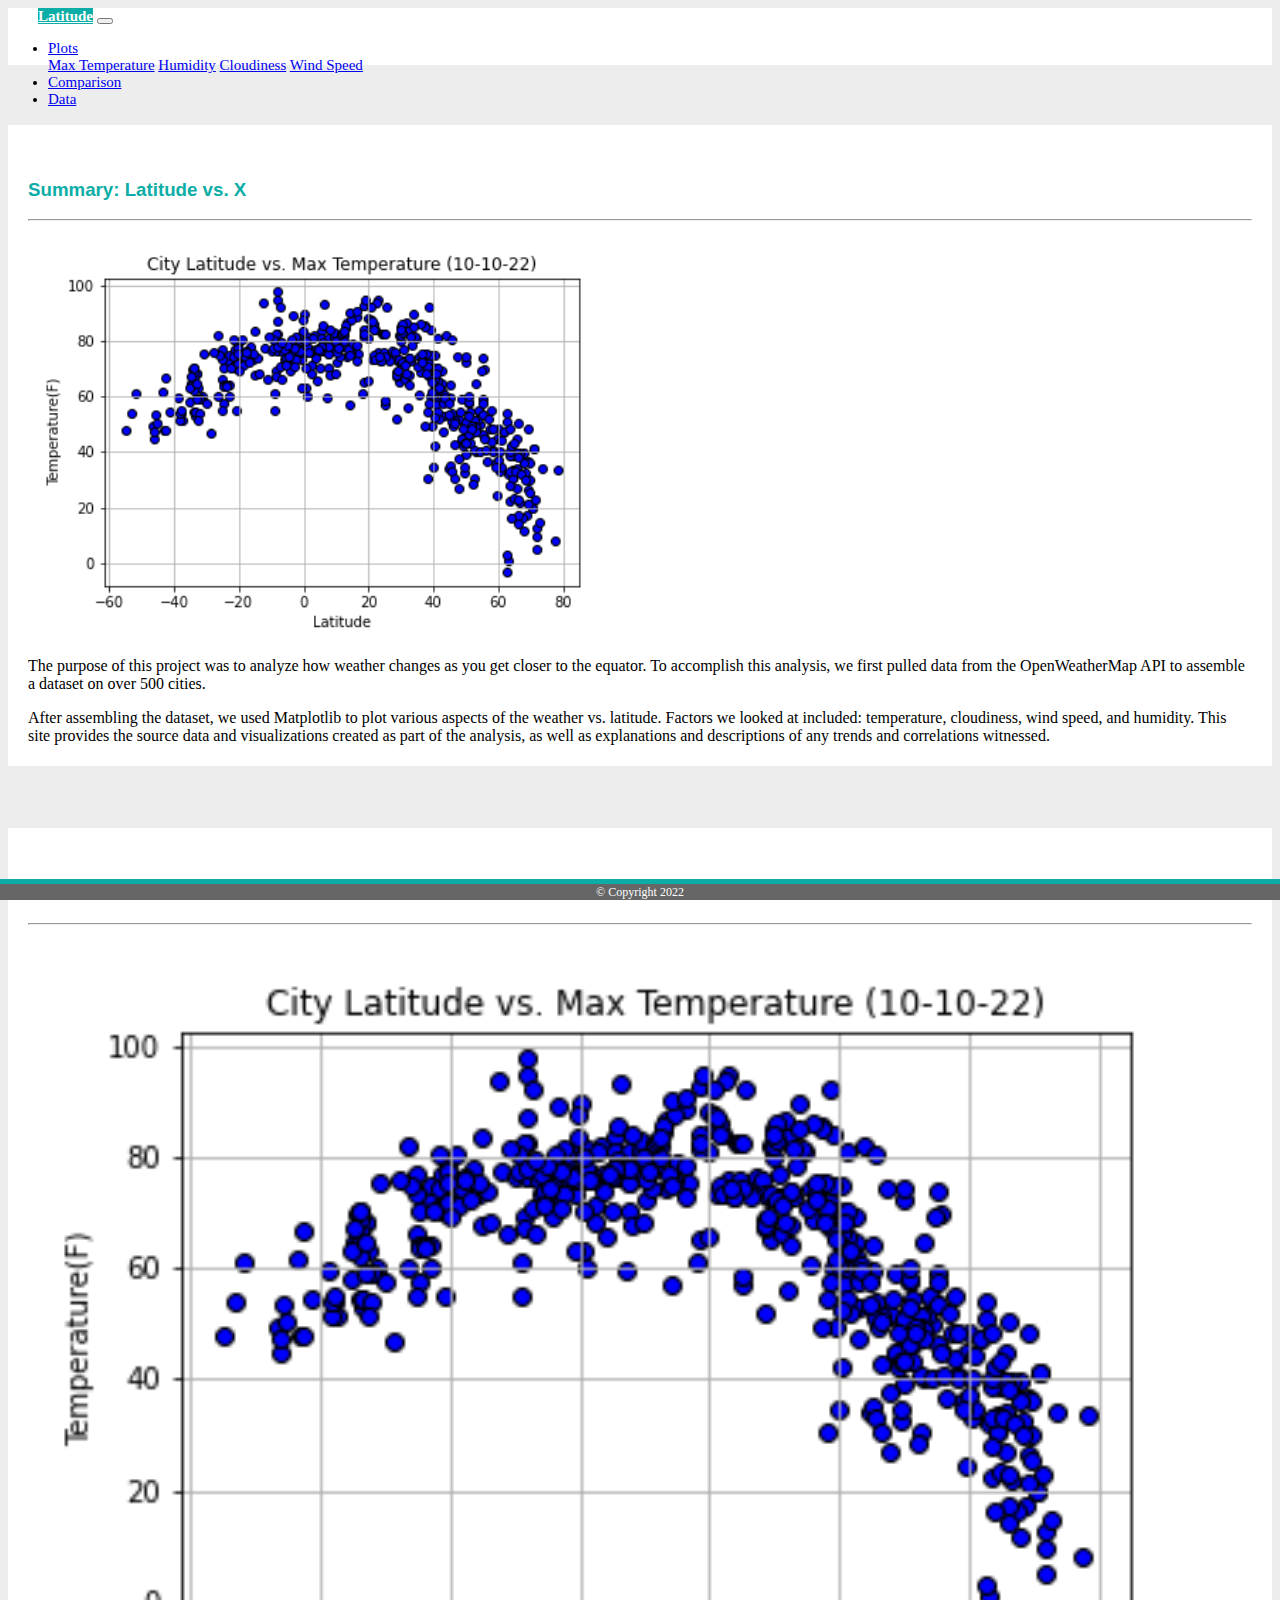
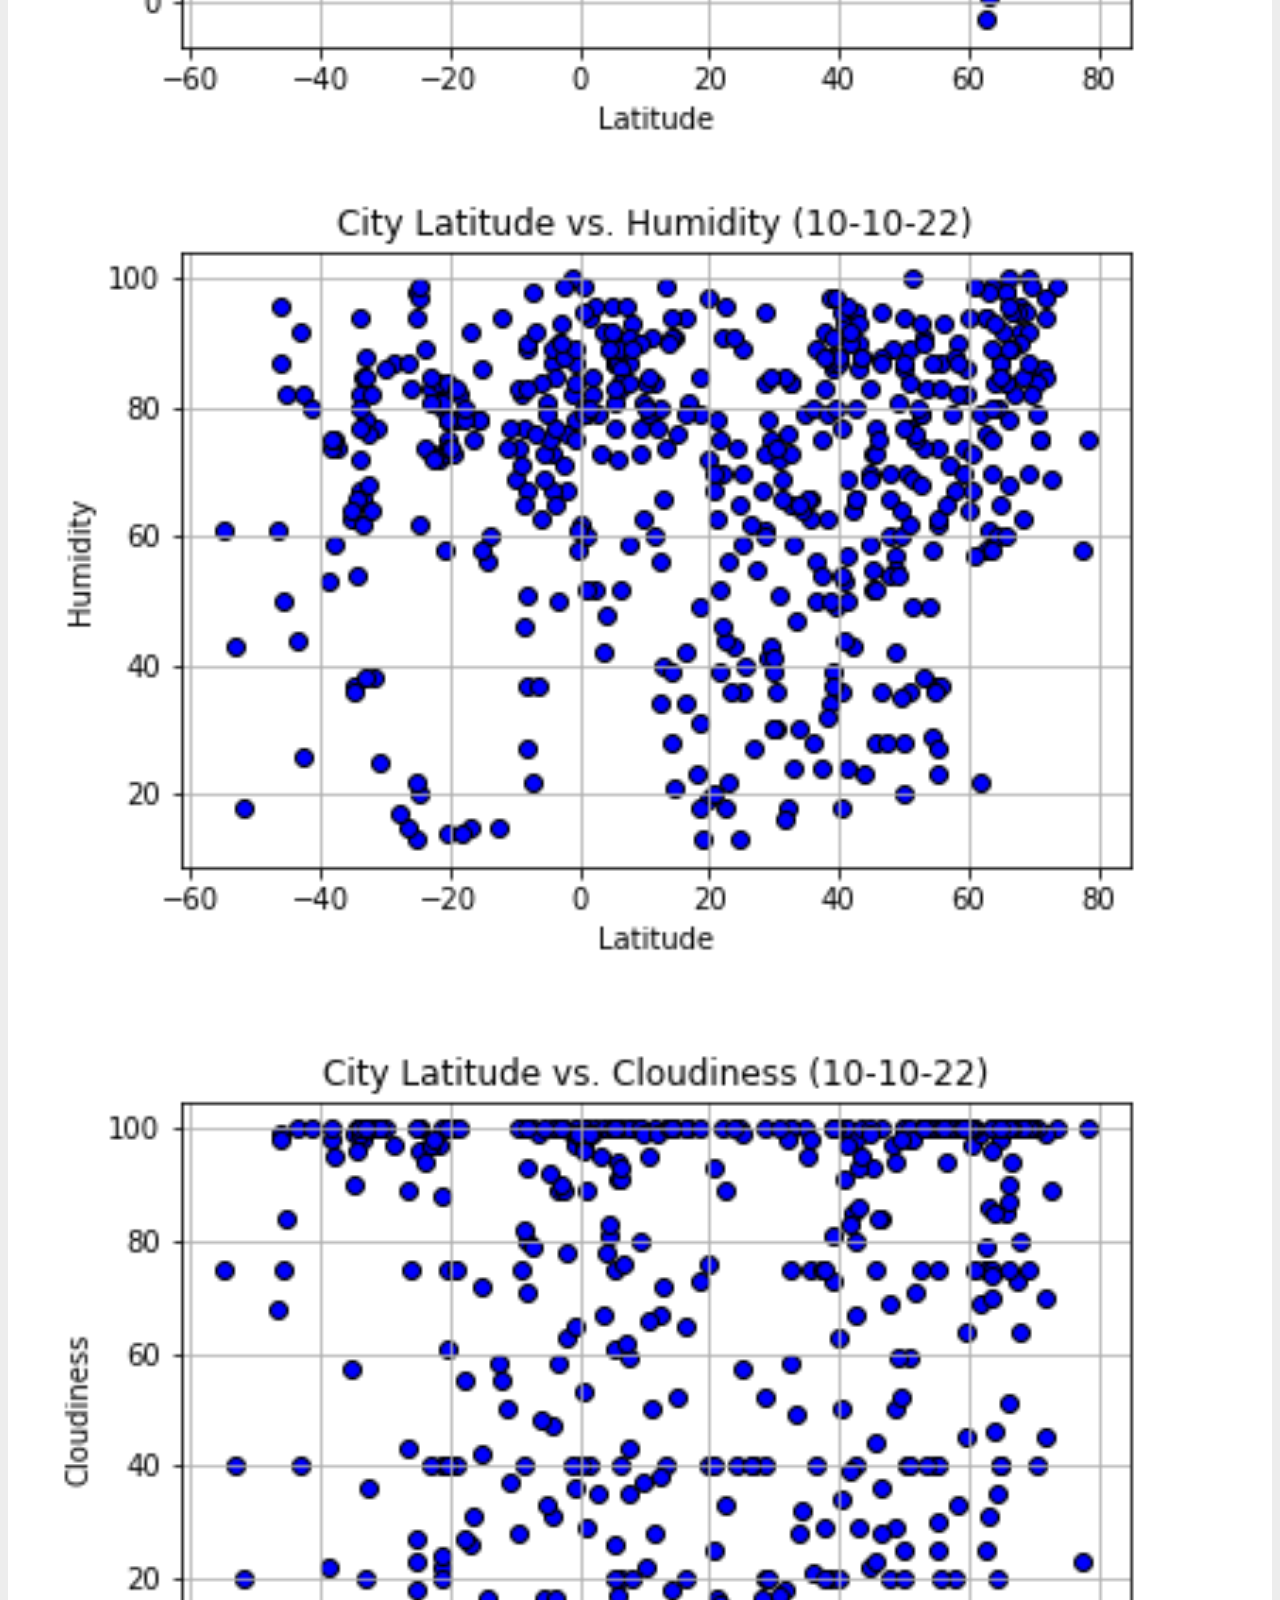
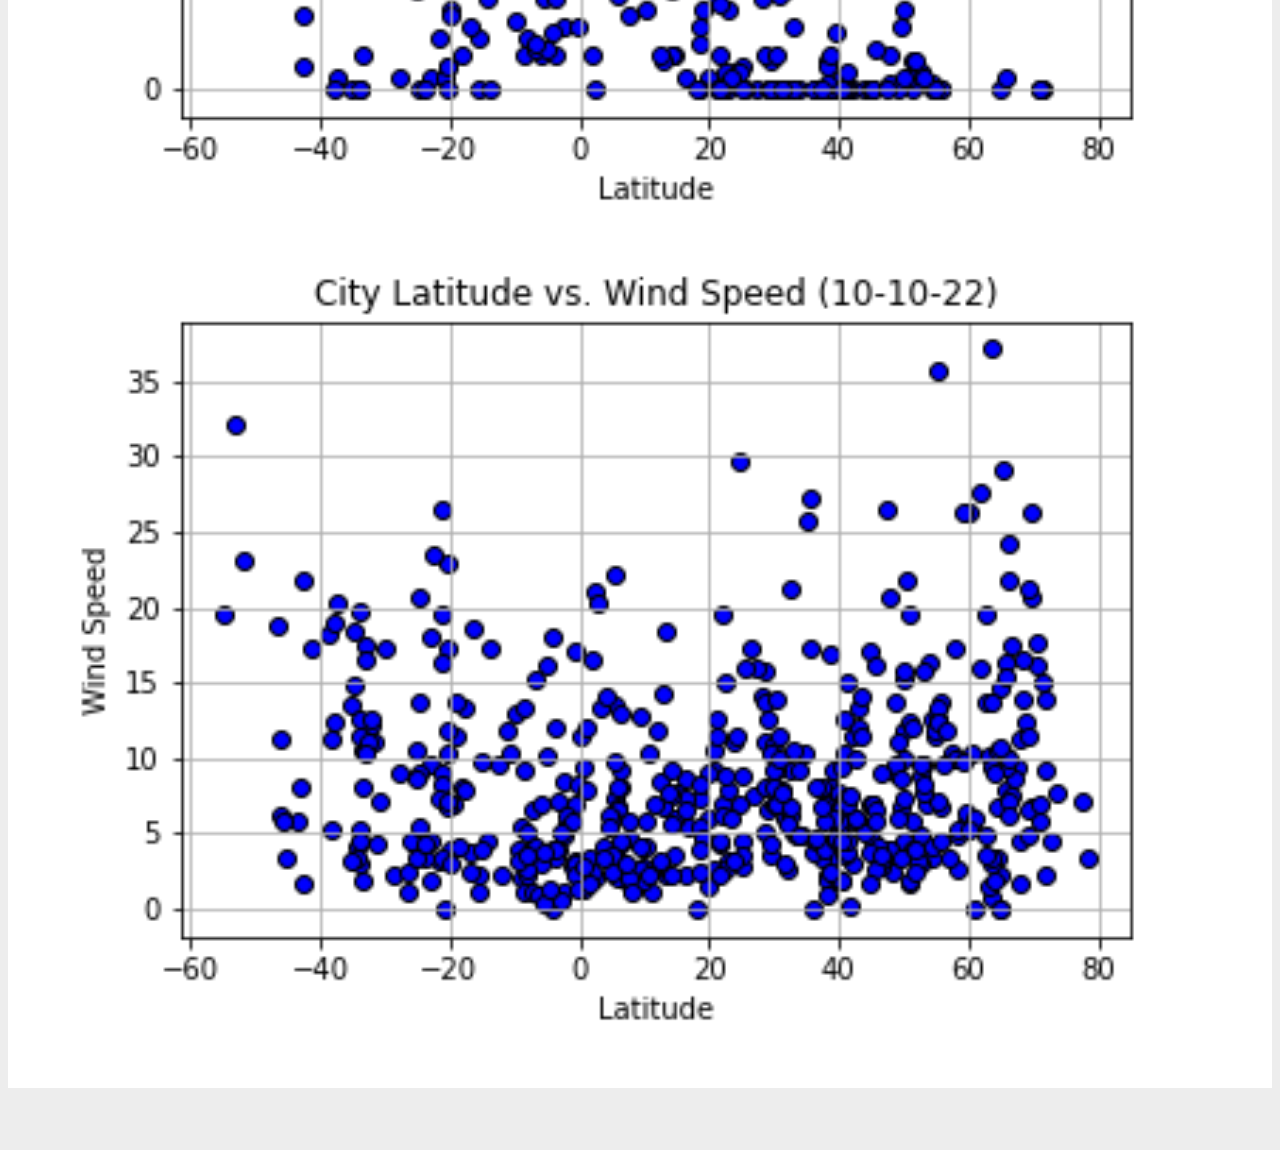
<file: index.html>
<!DOCTYPE html>
<html lang="en">
<head>
    <meta charset="UTF-8">
    <meta name="viewport" content="width=device-width, initial-scale=1.0">
    <title>Latitude</title>

 <!-- Bootstrap CSS -->
<link rel="stylesheet" href="https://stackpath.bootstrapcdn.com/bootstrap/4.5.0/css/bootstrap.min.css" integrity="sha384-9aIt2nRpC12Uk9gS9baDl411NQApFmC26EwAOH8WgZl5MYYxFfc+NcPb1dKGj7Sk" crossorigin="anonymous">

 <!-- CSS Link-->
 <link rel="stylesheet" type="text/css" href="Assets/css/style.css">

</head>
<body id="index">
    <!-- Navigation Section -->
    <div class="navigation">      
        <nav class="navbar navbar-expand-lg navbar-light">
          <a class="navbar-brand" href="index.html">Latitude</a>            
          <button class="navbar-toggler" type="button" data-toggle="collapse" data-target="#navbarNavDropdown"
             aria-controls="navbarNavDropdown" aria-expanded="true" aria-label="Toggle navigation">
              <span class="navbar-toggler-icon"></span>
          </button>
          <div class="collapse navbar-collapse" id="navbarNavDropdown">
            <ul class="navbar-nav ml-auto">
              <li class="nav-item dropdown">
                <a class="nav-link dropdown-toggle" href="#" id="navbarDropdownMenuLink" role="button" data-toggle="dropdown" aria-haspopup="true" aria-expanded="false">
                   Plots
                </a>
                <div class="dropdown-menu" aria-labelledby="navbarDropdownMenuLink">
                    <a class="dropdown-item" href="Visualisations/temperature.html">Max Temperature</a>
                    <a class="dropdown-item" href="Visualisations/humidity.html">Humidity</a>
                    <a class="dropdown-item" href="Visualisations/cloudiness.html">Cloudiness</a>
                    <a class="dropdown-item" href="Visualisations/windspeed.html">Wind Speed</a>
                  </div>
              </li>
              <li class="nav-item">
                <a class="nav-link" href="comparison.html">Comparison</a>
              </li>
              <li class="nav-item">
                <a class="nav-link" href="data.html">Data</a>
              </li>
            </ul>
          </div>            
        </nav>       
    
    </div>  
<!-- Content Section-->
<div class="container">
  <div class="row">
    <div class="col-lg-7 col-md-12">
      <div class="box" style="padding-bottom: 5px;">
        <h3 class="title">Summary: Latitude vs. X</h3>
        <hr>
        <img src="Assets/Images/fig1.png" class="vizualization rounded float-left" alt="Max Temperature Graph">
        <p>
          The purpose of this project was to analyze how weather changes as you get closer to the equator. 
          To accomplish this analysis, we first pulled data from the OpenWeatherMap API to assemble a 
          dataset on over 500 cities.
        </p>
        <p>
          After assembling the dataset, we used Matplotlib to plot various aspects of the weather vs. latitude. 
          Factors we looked at included: temperature, cloudiness, wind speed, and humidity. This site provides
          the source data and visualizations created as part of the analysis, as well as explanations and descriptions
          of any trends and correlations witnessed.
        </p>
      </div>
    </div>
    <div class="col-lg-5 col-md-12">
      <div class="box">
        <h5 class="title">Visualizations</h5>
        <hr>
        <div class="container">
          <div class="row" style="padding-bottom: 30px;">
            <div class="col-6">
              <a href="Visualisations/temperature.html">
                <img class="panel" src="Assets/Images/fig1.png" alt="Max Temperature Graph">
              </a>
            </div>
            <div class="col-6">
              <a href="Visualisations/humidity.html">
                <img class="panel" src="Assets/Images/fig2.png" alt="Humidity Graph">
              </a>
            </div>
          </div>
          <div class="row" style="padding-bottom: 30px;">
            <div class="col-6">
              <a href="Visualisations/cloudiness.html">
                <img class="panel" src="Assets/Images/fig3.png" alt="Cloudiness Graph">
              </a>
            </div>
            <div class="col-6">
              <a href="Visualisations/windspeed.html">
                <img class="panel" src="Assets/Images/fig4.png" alt="Wind Speed Graph">
              </a>
            </div>          
          </div>
        </div>
      </div>
    </div>



  </div>
</div>
    
  <!-- Footer Section -->
  <footer>
    <div class="footer">&copy; Copyright 2022</div>
  </footer>

  <!-- Bootstrap JS -->
     <script src="https://code.jquery.com/jquery-3.5.1.slim.min.js" integrity="sha384-DfXdz2htPH0lsSSs5nCTpuj/zy4C+OGpamoFVy38MVBnE+IbbVYUew+OrCXaRkfj" crossorigin="anonymous"></script>
    <script src="https://cdn.jsdelivr.net/npm/popper.js@1.16.0/dist/umd/popper.min.js" integrity="sha384-Q6E9RHvbIyZFJoft+2mJbHaEWldlvI9IOYy5n3zV9zzTtmI3UksdQRVvoxMfooAo" crossorigin="anonymous"></script>
    <script src="https://stackpath.bootstrapcdn.com/bootstrap/4.5.0/js/bootstrap.min.js" integrity="sha384-OgVRvuATP1z7JjHLkuOU7Xw704+h835Lr+6QL9UvYjZE3Ipu6Tp75j7Bh/kR0JKI" crossorigin="anonymous"></script>
</body>

</html>
</file>
<file: Assets/css/style.css>
.navbar{
    max-height: 57px; 
  }
  .navigation .navbar-brand{
    color: white; 
    margin-left: 30px; 
    padding: inherit; 
    font-weight: bold; 
    background-color: #0BADA6;
    font-family: Georgia, 'Times New Roman', Times, serif;
}

.navbar{
    background-color: white; 
    font-size: 15px; 
  }

  .active, .dropdown-menu .dropdown-item:active a:hover{
    background-color:#E7E7E7; 
  }

  .dropdown .dropdown-menu .dropdown-item:active, .dropdown .dropdown-menu .dropdown-item:hover{
    background-color: #0BADA6;
  }

  .nav-link:hover{
    background-color: #0bada6;
    
  }

  /* Body*/
  body {
    background-color: #ededed;
  }

  /* Title Class*/
  .title {
    color: #0BADA6;
    font-family: 'Franklin Gothic Medium', 'Arial Narrow', Arial, sans-serif;
    font-weight: bolder;
    padding-top: 25px;
  }


  /* Paragraph */
  p {
    color: black;
    font-size: 16;
  }

/* Box Class */
.box {
    margin-top: 60px; 
    margin-bottom: 62px; 
    padding: 10px 20px 15px; 
    color:black;
    background-color: white; 
  
  }

  /* Images */
img{
    width:100%;
    height:100%;
    
  }

  .active, .panel:hover{
    border-color:#0BADA6;
    border-style: solid;
  }

  .vizualization{
    width:50%;
    height:50%;
  }
/* Footer */
footer {
  background-color: #666666;
  border-top-style: solid;
  border-top-width: 5px;
  border-top-color: #0BADA6;
  color: white;
  min-height: 10px;
  font-family: cursive;
  font-size: 12px;
  text-align: center;
  position: fixed;
  left: 0;
  bottom: 0;
  width: 100%;
  padding-top: 1px;

}

/* Table*/
.table {
  font-size: 15px;
  border-top-color: white;
}

  /* Media Queries */
@media(max-width: 992px){
    .navbar-expand-lg{
    background-color: #0BADA6;
    }
    .navbar{
      max-height: none; 
      padding: inherit;
    }
    .navbar div{
      margin: inherit; 
      background-color: white;  
    }
    .navbar-brand{
      padding: 10px; 
    }

    button{
        margin-right: 30px; 
      }
    button:focus {

        outline: 1px dotted;
        outline: 5px auto -webkit-focusring-color;               
      }
    }
</file>
